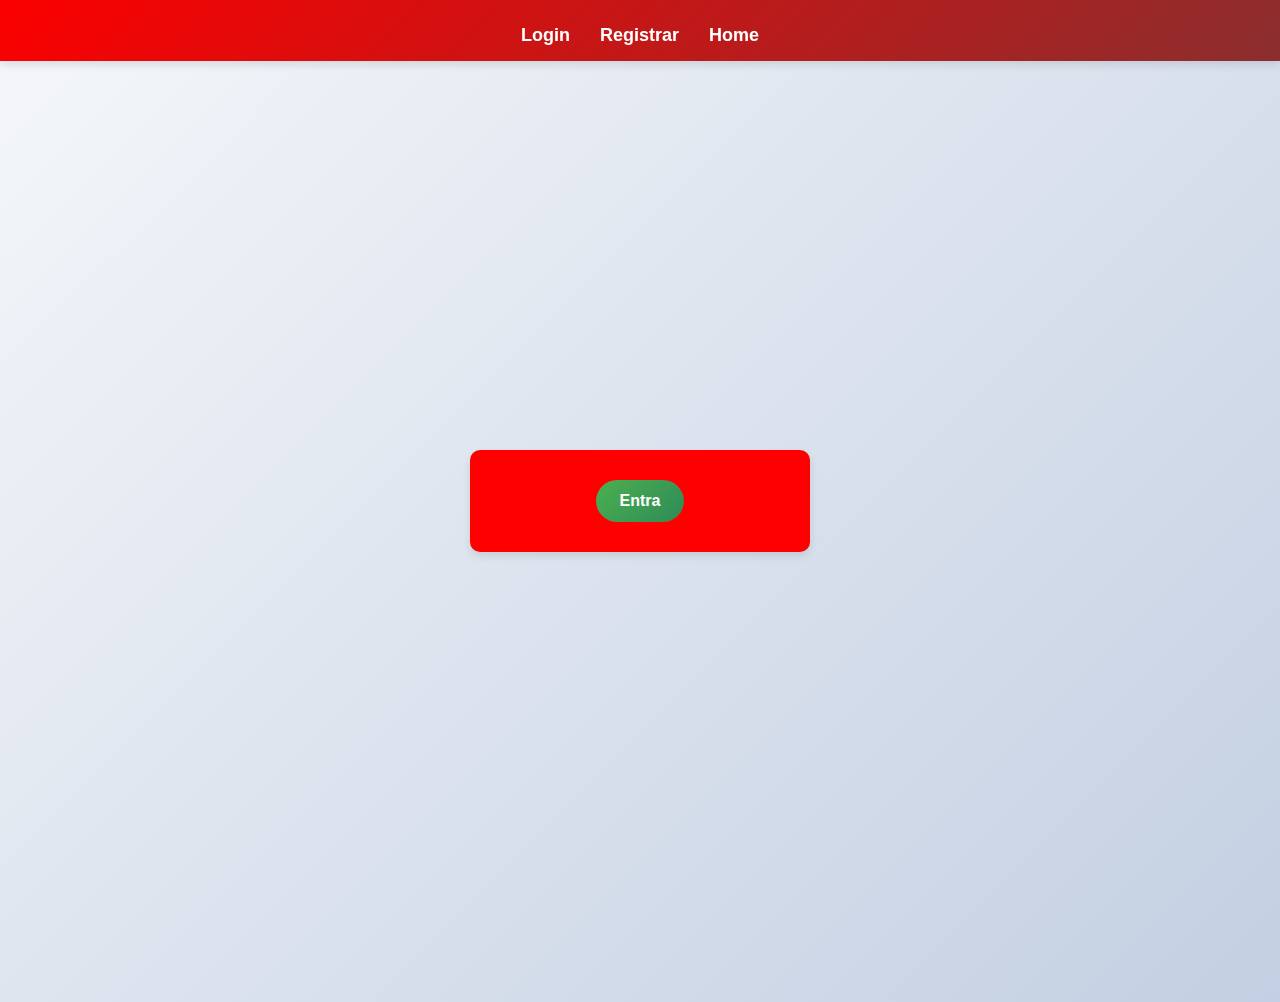
<file: src/index.html>
<!DOCTYPE html>
<html lang="en">
<head>
    <meta charset="UTF-8">
    <meta name="viewport" content="width=device-width, initial-scale=1.0">
    <title>Treiner Hub</title>
    <script src="script.js" defer></script>
    <link rel="stylesheet" href="styles.css">
</head>
<body>
<div class="navbar">
    <ul>
        <li><a href="index.html">Login</a></li>
        <li><a href="Registrar.html">Registrar</a></li>
        <li><a href="site.html">Home</a></li>
    </ul>
</div>
<div class="container">
    <button class="button-Login" id="Login" onclick="FazerLogin()">Entra</button>
</div>
</body>
</html>
</file>
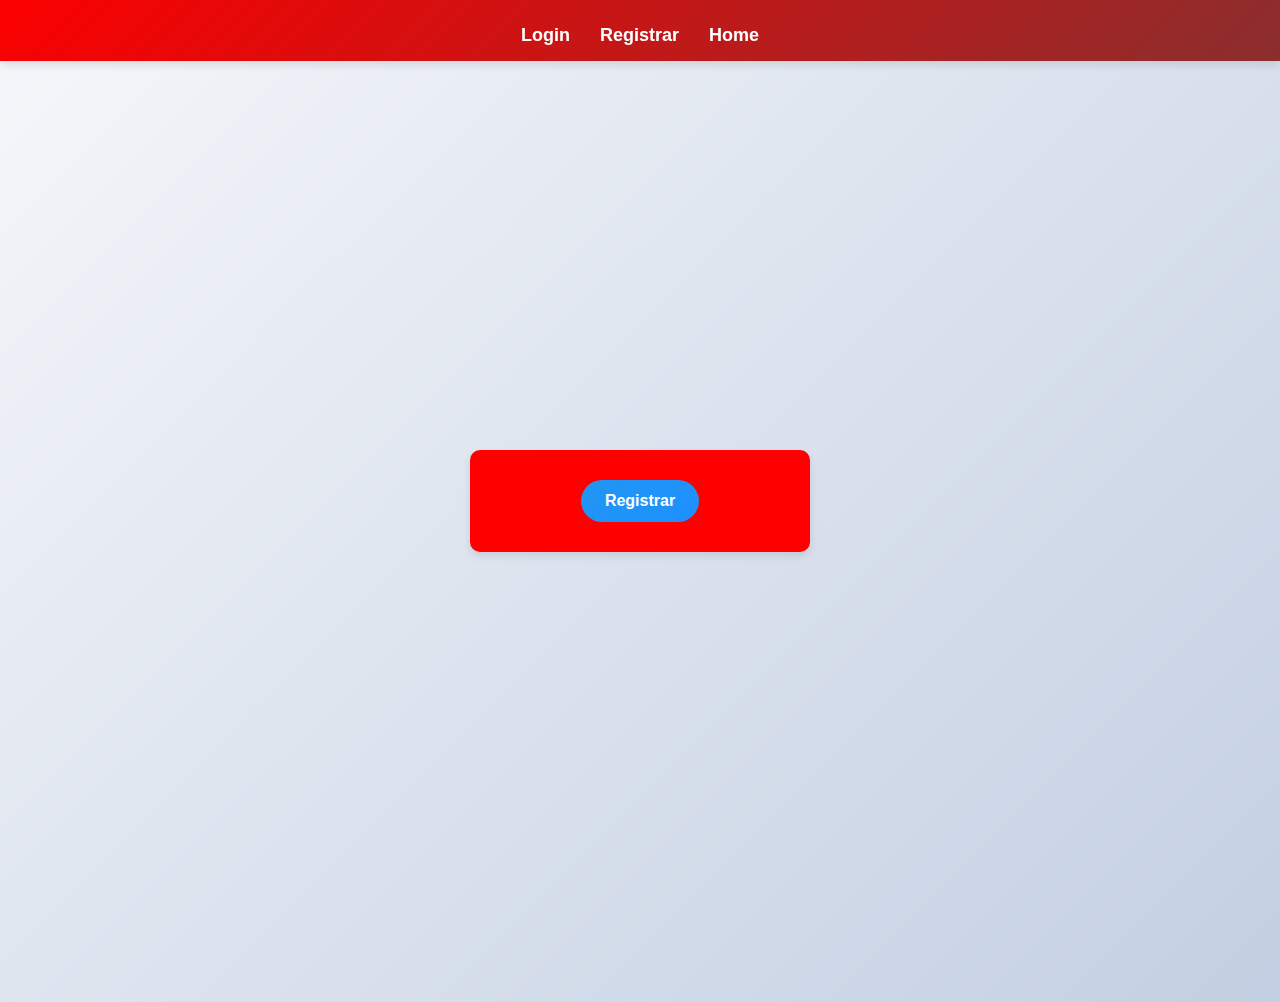
<file: src/Registrar.html>
<!DOCTYPE html>
<html lang="en">
<head>
    <meta charset="UTF-8">
    <meta name="viewport" content="width=device-width, initial-scale=1.0">
    <title>Trainer Hub</title>
    <script src="script.js" defer></script>
    <link rel="stylesheet" href="styles.css">
</head>
<body>
<div class="navbar">
    <ul>
        <li><a href="index.html">Login</a></li>
        <li><a href="Registrar.html">Registrar</a></li>
        <li><a href="site.html">Home</a></li>
    </ul>
</div>
<div class="container">
    <button class="button-Registrar" id="Registrar" onclick="FazerRegistro()">Registrar</button>
</div>
</body>
</html>
</file>
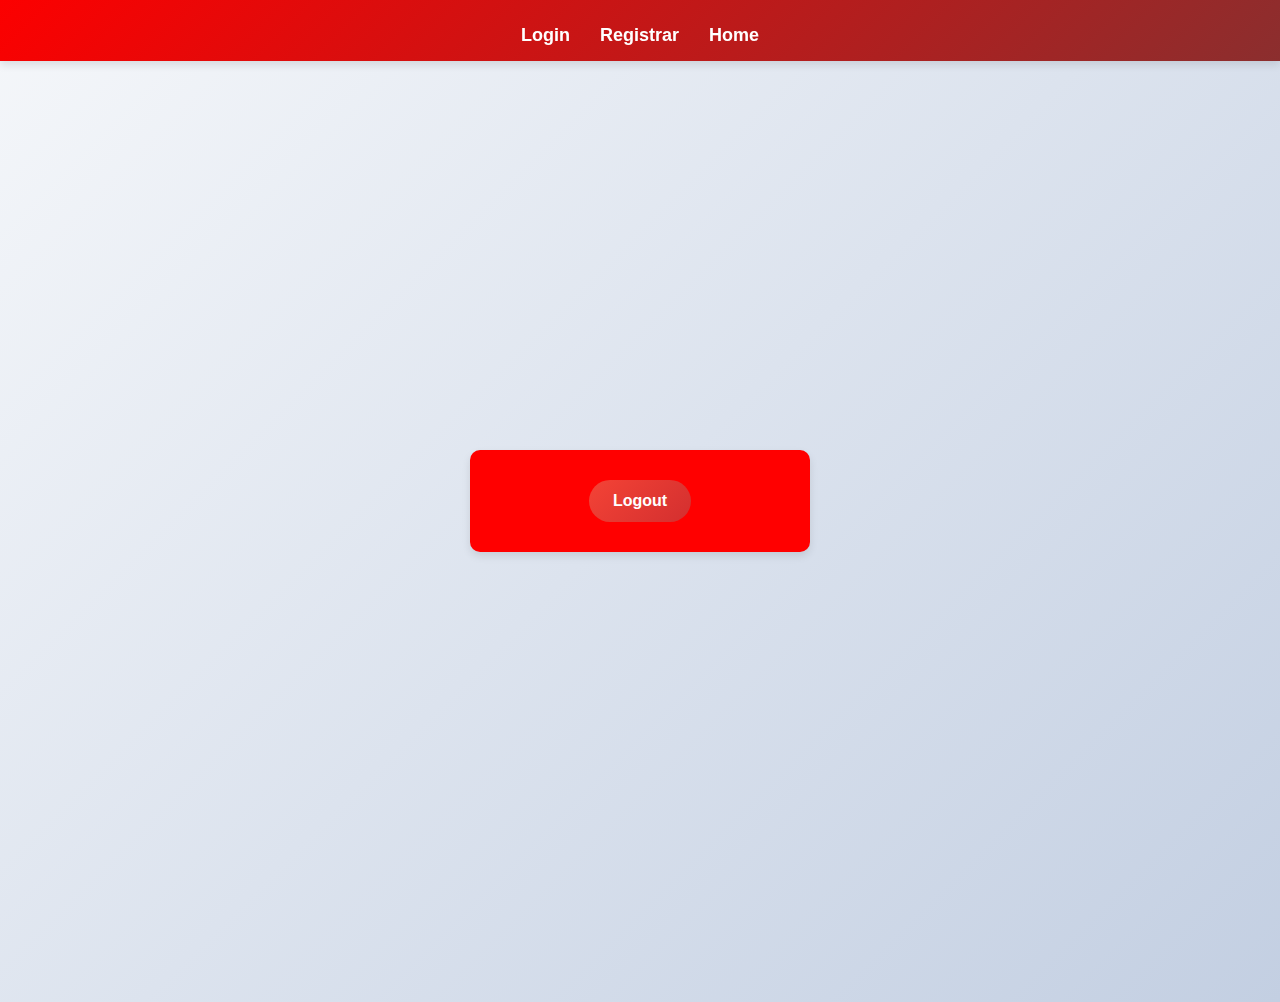
<file: src/site.html>
<!DOCTYPE html>
<html lang="en">
<head>
    <meta charset="UTF-8">
    <meta name="viewport" content="width=device-width, initial-scale=1.0">
    <title>Treiner Hub</title>
    <script src="script.js" defer></script>
    <link rel="stylesheet" href="styles.css">
</head>
<body>
<div class="navbar">
    <ul>
        <li><a href="index.html">Login</a></li>
        <li><a href="Registrar.html">Registrar</a></li>
        <li><a href="site.html">Home</a></li>
    </ul>
</div>
<div class="container">
    <button class="button-Logout" id="Logout" onclick="FazerLogout()">Logout</button>
</div>
</body>
</html>
</file>
<file: src/styles.css>
/* Estilo geral */
body {
  font-family: 'Segoe UI', Tahoma, Geneva, Verdana, sans-serif;
  background: linear-gradient(135deg, #f5f7fa, #c3cfe2);
  margin: 0;
  padding: 0;
  display: flex;
  flex-direction: column;
  min-height: 100vh;
}

/* Menu de navegação */
.navbar {
  background: linear-gradient(135deg, #fc0000, #8b2e2e);
  color: white;
  padding: 15px 0;
  position: fixed;
  top: 0;
  width: 100%;
  box-shadow: 0 4px 8px rgba(0, 0, 0, 0.1);
  z-index: 1000;
}

.navbar ul {
  list-style: none;
  margin: 0;
  padding: 0;
  display: flex;
  justify-content: center;
}

.navbar ul li {
  margin: 0 15px;
}

.navbar ul li a {
  color: white;
  text-decoration: none;
  font-size: 18px;
  font-weight: bold;
  transition: color 0.3s ease;
}

.navbar ul li a:hover {
  color: #d4e157;
}

/* Estilo do conteúdo */
.container {
  background-color: #ff0000;
  border-radius: 10px;
  box-shadow: 0 4px 8px rgba(0, 0, 0, 0.1);
  padding: 20px;
  text-align: center;
  margin-top: 80px; /* Deixa espaço para o menu fixo */
  width: 300px;
  margin: 450px auto; /* Centraliza o container */
}

button {
  font-size: 16px;
  padding: 12px 24px;
  margin: 10px 0;
  border: none;
  border-radius: 25px;
  cursor: pointer;
  transition: all 0.3s ease;
  color: #ffffff;
  font-weight: bold;
}

.button-Login {
  background: linear-gradient(135deg, #4CAF50, #2e8b57);
}

.button-Login:hover {
  background: linear-gradient(135deg, #45a049, #3d8b4d);
  box-shadow: 0 6px 12px rgba(0, 0, 0, 0.15);
}

.button-Registrar {
  background: linear-gradient(135deg, #2196F3, #1e90ff);
}

.button-Registrar:hover {
  background: linear-gradient(135deg, #0b7dda, #1c8bf3);
  box-shadow: 0 6px 12px rgba(0, 0, 0, 0.15);
}

.button-Logout {
  background: linear-gradient(135deg, #f44336, #d32f2f);
}

.button-Logout:hover {
  background: linear-gradient(135deg, #da190b, #c62828);
  box-shadow: 0 6px 12px rgba(0, 0, 0, 0.15);
}

/* Estilo dos links */
a {
  display: inline-block;
  margin-top: 10px;
  font-size: 14px;
  color: #555;
  text-decoration: none;
  transition: color 0.3s ease;
}

a:hover {
  color: #2196F3;
}
</file>
